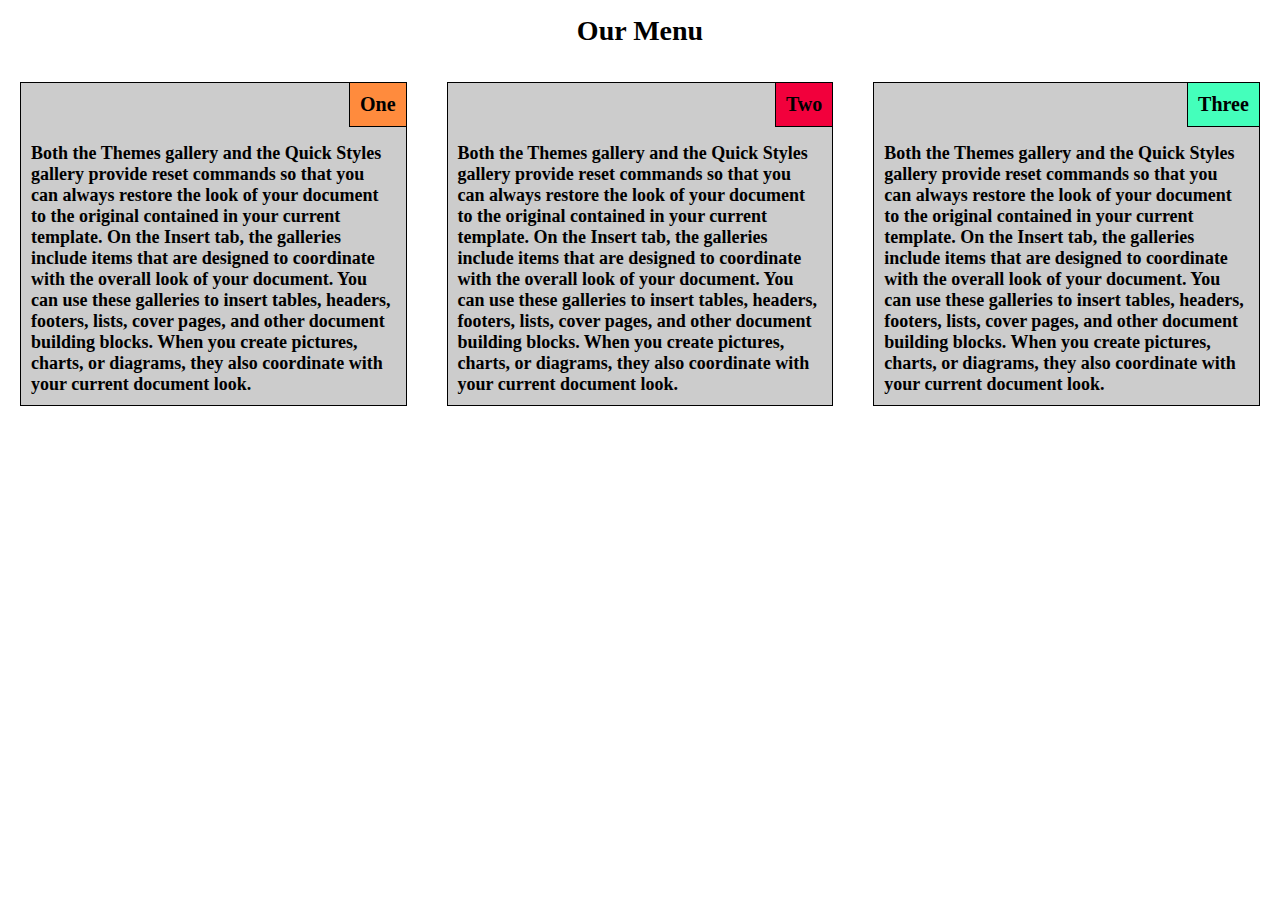
<file: Module2_sol/index.html>
<!DOCTYPE html>
<html>
<head>
<meta charset="utf-8">
<meta name="viewport" content="width=device-width, initial-scale=1">
<title>Module 2 Assignment Solution</title>
<link rel="stylesheet" href="css\styles.css">
</head>
<body>
<h1>Our Menu</h1>

<div class="row">
  <div class="col-lg-4 col-md-6 col-sd-12 container" ><p>Both the Themes gallery and the Quick Styles gallery provide reset commands so that you can always restore the look of your document to the original contained in your current template. On the Insert tab, the galleries include items that are designed to coordinate with the overall look of your document. You can use these galleries to insert tables, headers, footers, lists, cover pages, and other document building blocks. When you create pictures, charts, or diagrams, they also coordinate with your current document look.</p><p class="title1">One</p></div>
  <div class="col-lg-4 col-md-6 col-sd-12 container" ><p>Both the Themes gallery and the Quick Styles gallery provide reset commands so that you can always restore the look of your document to the original contained in your current template. On the Insert tab, the galleries include items that are designed to coordinate with the overall look of your document. You can use these galleries to insert tables, headers, footers, lists, cover pages, and other document building blocks. When you create pictures, charts, or diagrams, they also coordinate with your current document look.</p><p class="title2" >Two</p></div>
  <div class="col-lg-4 col-md-12 col-sd-12 container" ><p>Both the Themes gallery and the Quick Styles gallery provide reset commands so that you can always restore the look of your document to the original contained in your current template. On the Insert tab, the galleries include items that are designed to coordinate with the overall look of your document. You can use these galleries to insert tables, headers, footers, lists, cover pages, and other document building blocks. When you create pictures, charts, or diagrams, they also coordinate with your current document look.</p><p class="title3" >Three</p></div>
</div>

</body>
</html>
</file>
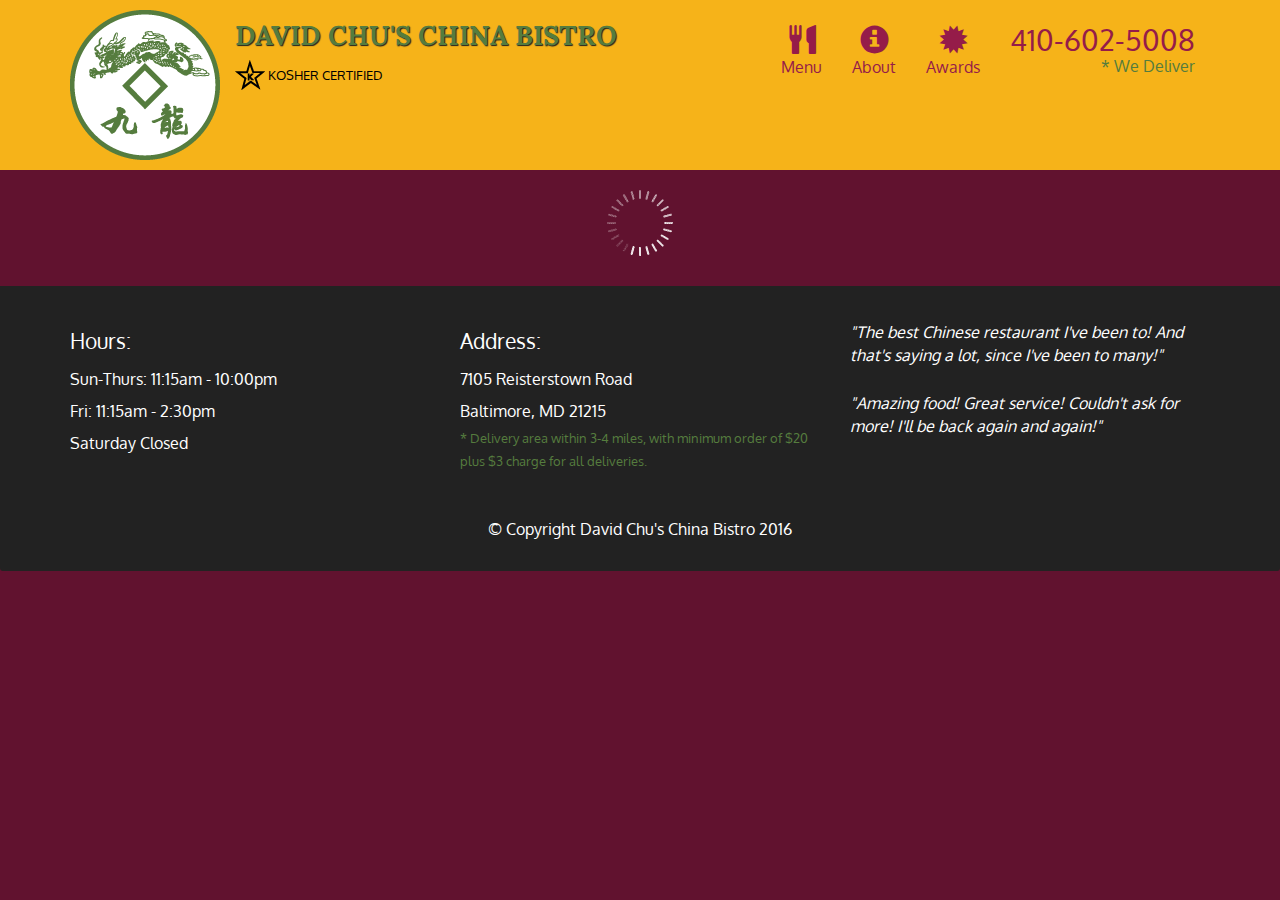
<file: Module5_sol/index.html>
<!doctype html>
<html lang="en">
  <head>
    <meta charset="utf-8">
    <meta http-equiv="X-UA-Compatible" content="IE=edge">
    <meta name="viewport" content="width=device-width, initial-scale=1">
    <title>David Chu's China Bistro</title>
    <link rel="stylesheet" href="css/bootstrap.min.css">
    <link rel="stylesheet" href="css/styles.css">
    <link href='https://fonts.googleapis.com/css?family=Oxygen:400,300,700' rel='stylesheet' type='text/css'>
    <link href='https://fonts.googleapis.com/css?family=Lora' rel='stylesheet' type='text/css'>
  </head>
<body>
  <header>
    <nav id="header-nav" class="navbar navbar-default">
      <div class="container">
        <div class="navbar-header">
          <a href="index.html" class="pull-left visible-md visible-lg">
            <div id="logo-img" alt="Logo image"></div>
          </a>

          <div class="navbar-brand">
            <a href="index.html"><h1>David Chu's China Bistro</h1></a>
            <p>
              <img src="images/star-k-logo.png" alt="Kosher certification">
              <span>Kosher Certified</span>
            </p>
          </div>

          <button id="navbarToggle" type="button" class="navbar-toggle collapsed" data-toggle="collapse" data-target="#collapsable-nav" aria-expanded="false">
            <span class="sr-only">Toggle navigation</span>
            <span class="icon-bar"></span>
            <span class="icon-bar"></span>
            <span class="icon-bar"></span>
          </button>
        </div>
        
        <div id="collapsable-nav" class="collapse navbar-collapse">
           <ul id="nav-list" class="nav navbar-nav navbar-right">
            <li id="navHomeButton" class="visible-xs active">
              <a href="index.html">
                <span class="glyphicon glyphicon-home"></span> Home</a>
            </li>
            <li id="navMenuButton">
              <a href="#" onclick="$dc.loadMenuCategories();">
                <span class="glyphicon glyphicon-cutlery"></span><br class="hidden-xs"> Menu</a>
            </li>
            <li>
              <a href="#">
                <span class="glyphicon glyphicon-info-sign"></span><br class="hidden-xs"> About</a>
            </li>
            <li>
              <a href="#">
                <span class="glyphicon glyphicon-certificate"></span><br class="hidden-xs"> Awards</a>
            </li>
            <li id="phone" class="hidden-xs">
              <a href="tel:410-602-5008">
                <span>410-602-5008</span></a><div>* We Deliver</div>
            </li>
          </ul><!-- #nav-list -->
        </div><!-- .collapse .navbar-collapse -->
      </div><!-- .container -->
    </nav><!-- #header-nav -->
  </header>

  <div id="call-btn" class="visible-xs">
    <a class="btn" href="tel:410-602-5008">
    <span class="glyphicon glyphicon-earphone"></span>
    410-602-5008
    </a>
  </div>
  <div id="xs-deliver" class="text-center visible-xs">* We Deliver</div>

  <div id="main-content" class="container"></div>

  <footer class="panel-footer">
    <div class="container">
      <div class="row">
        <section id="hours" class="col-sm-4">
          <span>Hours:</span><br>
          Sun-Thurs: 11:15am - 10:00pm<br>
          Fri: 11:15am - 2:30pm<br>
          Saturday Closed
          <hr class="visible-xs">
        </section>
        <section id="address" class="col-sm-4">
          <span>Address:</span><br>
          7105 Reisterstown Road<br>
          Baltimore, MD 21215
          <p>* Delivery area within 3-4 miles, with minimum order of $20 plus $3 charge for all deliveries.</p>
          <hr class="visible-xs">
        </section>
        <section id="testimonials" class="col-sm-4">
          <p>"The best Chinese restaurant I've been to! And that's saying a lot, since I've been to many!"</p>
          <p>"Amazing food! Great service! Couldn't ask for more! I'll be back again and again!"</p>
        </section>
      </div>
      <div class="text-center">&copy; Copyright David Chu's China Bistro 2016</div>
    </div>
  </footer>

  <!-- jQuery (Bootstrap JS plugins depend on it) -->
  <script src="js/jquery-2.1.4.min.js"></script>
  <script src="js/bootstrap.min.js"></script>
  <script src="js/ajax-utils.js"></script>
  <script src="js/script.js"></script>
</body>
</html>
</file>
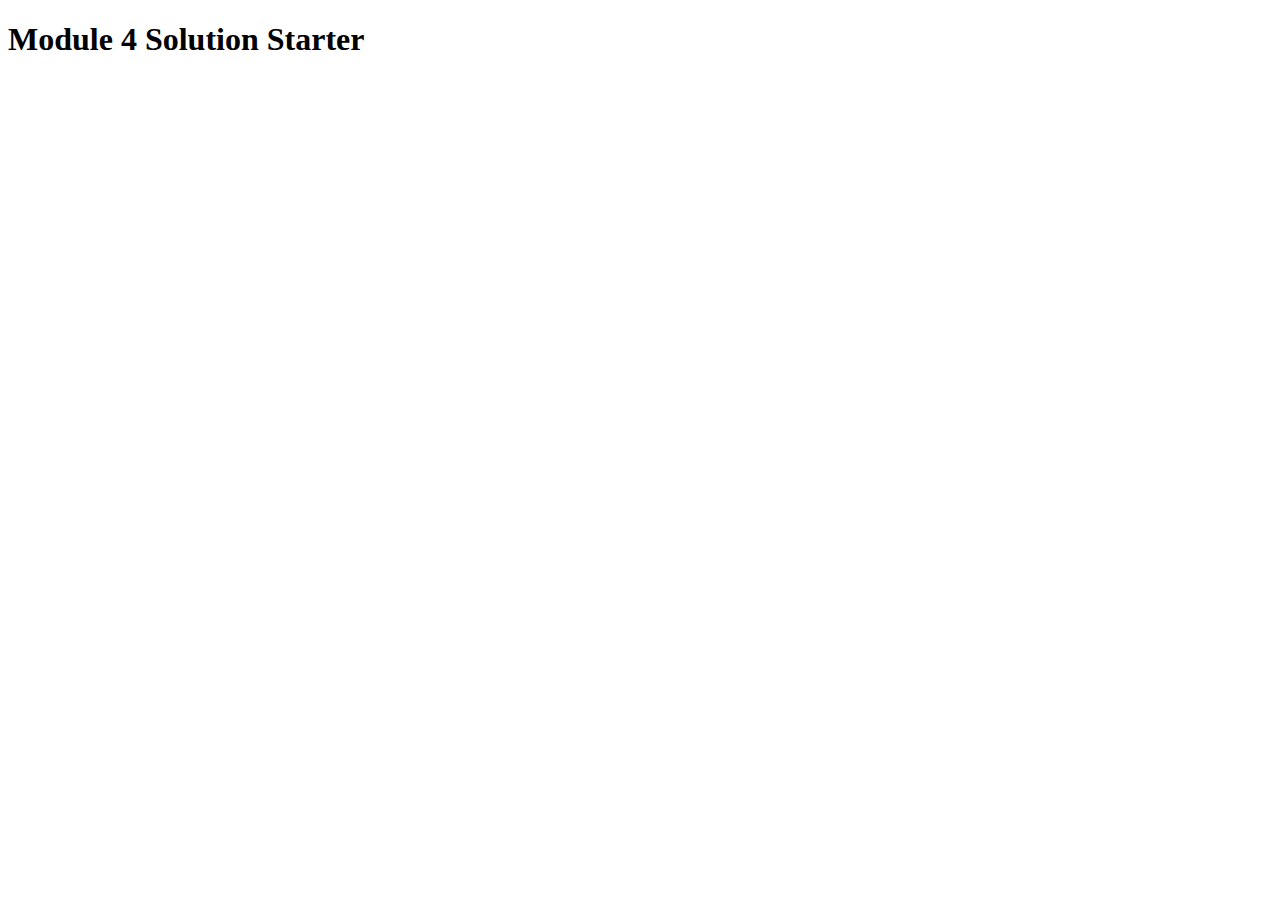
<file: Module4_sol/harder/index.html>
<!DOCTYPE html>
<html>
<head>
  <meta charset="utf-8">
  <title>Module 4 Solution Starter</title>
  <script>
    var names = []; // DO NOT REMOVE
  </script>
  <script src="SpeakHello.js"></script>
  <script src="SpeakGoodBye.js"></script>
  <script src="script.js"></script>
</head>
<body>
  <h1>Module 4 Solution Starter</h1>
</body>
</html>
</file>
<file: Module5_sol/css/styles.css>
body {
  font-size: 16px;
  color: #fff;
  background-color: #61122f;
  font-family: 'Oxygen', sans-serif;
}

/** HEADER **/
#header-nav {
  background-color: #f6b319;
  border-radius: 0;
  border: 0;
}

#logo-img {
  background: url('../images/restaurant-logo_large.png') no-repeat;
  width: 150px;
  height: 150px;
  margin: 10px 15px 10px 0;
}

.navbar-brand {
  padding-top: 25px;
}
.navbar-brand h1 { /* Restaurant name */
  font-family: 'Lora', serif;
  color: #557c3e;
  font-size: 1.5em;
  text-transform: uppercase;
  font-weight: bold;
  text-shadow: 1px 1px 1px #222;
  margin-top: 0;
  margin-bottom: 0;
  line-height: .75;
}
.navbar-brand a:hover, .navbar-brand a:focus {
  text-decoration: none;
}
.navbar-brand p { /* Kosher cert */
  color: #000;
  text-transform: uppercase;
  font-size: .7em;
  margin-top: 15px;
}
.navbar-brand p span { /* Star-K */
  vertical-align: middle;
}

#nav-list {
  margin-top: 10px;
}
#nav-list a {
  color: #951C49;
  text-align: center;
}
#nav-list a:hover {
  background: #E7E7E7;
}
#nav-list a span {
  font-size: 1.8em;
}

#phone {
  margin-top: 5px;
}
#phone a { /* Phone number */
  text-align: right;
  padding-bottom: 0;
}
#phone div { /* We Deliver */
  color: #557c3e;
  text-align: right;
  padding-right: 15px;
}

.navbar-header button.navbar-toggle, .navbar-header .icon-bar {
  border: 1px solid #61122f;
}
.navbar-header button.navbar-toggle {
  clear: both;
  margin-top: -30px;
}
/* END HEADER */

/* FOOTER */
.panel-footer {
  margin-top: 30px;
  padding-top: 35px;
  padding-bottom: 30px;
  background-color: #222;
  border-top: 0;
}
.panel-footer div.row {
  margin-bottom: 35px;
}
#hours, #address {
  line-height: 2;
}
#hours > span, #address > span {
  font-size: 1.3em;
}
#address p {
  color: #557c3e;
  font-size: .8em;
  line-height: 1.8;
}
#testimonials {
  font-style: italic;
}
#testimonials p:nth-child(2) {
  margin-top: 25px;
}
/* END FOOTER */



/* HOME PAGE */
.container .jumbotron {
  box-shadow: 0 0 50px #3F0C1F;
  border: 2px solid #3F0C1F;
}

#menu-tile, #specials-tile, #map-tile {
  height: 250px;
  width: 100%;
  margin-bottom: 15px;
  position: relative;
  border: 2px solid #3F0C1F;
  overflow: hidden;
}
#menu-tile:hover, #specials-tile:hover, #map-tile:hover {
  box-shadow: 0 1px 5px 1px #cccccc;
}
#menu-tile {
  background: url('../images/menu-tile.jpg') no-repeat;
  background-position: center;
}
#specials-tile {
  background: url('../images/specials-tile.jpg') no-repeat;
  background-position: center;
}
#menu-tile span, #specials-tile span, #map-tile span {
  position: absolute;
  bottom: 0;
  right: 0;
  width: 100%;
  text-align: center;
  font-size: 1.6em;
  text-transform: uppercase;
  background-color: #000;
  color: #fff;
  opacity: .8;
}
/* END HOME PAGE */

/* MENU CATEGORIES PAGE */
.category-tile { 
  position: relative;
  border: 2px solid #3F0C1F;
  overflow: hidden;
  width: 200px;
  height: 200px;
  margin: 0 auto 15px;
}
.category-tile span {
  position: absolute;
  bottom: 0;
  right: 0;
  width: 100%;
  text-align: center;
  font-size: 1.2em;
  text-transform: uppercase;
  background-color: #000;
  color: #fff;
  opacity: .8;
}
.category-tile:hover {
  box-shadow: 0 1px 5px 1px #cccccc;
}

#menu-categories-title + div {
  margin-bottom: 50px;
}
/* END MENU CATEGORIES PAGE */

/* SINGLE CATEGORY PAGE */
.menu-item-tile {
  margin-bottom: 25px;
}
.menu-item-tile hr {
  width: 80%;
}
.menu-item-tile .menu-item-price {
  font-size: 1.1em;
  text-align: right;
  margin-top: -15px;
  margin-right: -15px;
}
.menu-item-tile .menu-item-price span {
  font-size: .6em;
}
.menu-item-photo {
  position: relative;
  border: 2px solid #3F0C1F; 
  overflow: hidden;
  padding: 0;
  margin-right: -15px;
  margin-left: auto;
  margin-bottom: 20px;
  max-width: 250px;
}
.menu-item-photo div {
  position: absolute;
  bottom: 0;
  right: 0;
  width: 80px;
  background-color: #557c3e;
  text-align: center;
}
.menu-item-description {
  padding-right: 30px;
}
h3.menu-item-title {
  margin: 0 0 10px;
}
.menu-item-details {
  font-size: .9em;
  font-style: italic;
}
/* END SINGLE CATEGORY PAGE */


/********** Large devices only **********/
@media (min-width: 1200px) {
  .container .jumbotron {
    background: url('../images/jumbotron_1200.jpg') no-repeat;
    height: 675px;
  }
}

/********** Medium devices only **********/
@media (min-width: 992px) and (max-width: 1199px) {
  /* Header */
  #logo-img {
    background: url('../images/restaurant-logo_medium.png') no-repeat;
    width: 100px;
    height: 100px;
    margin: 5px 5px 5px 0;
  }
  /* End Header */

  /* Home Page */
  .container .jumbotron {
    background: url('../images/jumbotron_992.jpg') no-repeat;
    height: 558px;
  }
  /* End Home Page */
}

/********** Small devices only **********/
@media (min-width: 768px) and (max-width: 991px) {
  /* Home Page */
  .container .jumbotron {
    background: url('../images/jumbotron_768.jpg') no-repeat;
    height: 432px;
  }
  /* End Home Page */
}

/********** Extra small devices only **********/
@media (max-width: 767px) {
  /* Header */
  .navbar-brand {
    padding-top: 10px;
    height: 80px;
  }
  .navbar-brand h1 { /* Restaurant name */
    padding-top: 10px;
    font-size: 5vw; /* 1vw = 1% of viewport width */
  }
  .navbar-brand p { /* Kosher cert */
    font-size: .6em;
    margin-top: 12px;
  }
  .navbar-brand p img { /* Star-K */
    height: 20px;
  }

  #collapsable-nav a { /* Collapsed nav menu text */
    font-size: 1.2em;
  }
  #collapsable-nav a span { /* Collapsed nav menu glyph */
    font-size: 1em;
    margin-right: 5px;
  }

  #call-btn > a {
    font-size: 1.5em;
    display: block;
    margin: 0 20px;
    padding: 10px;
    border: 2px solid #fff;
    background-color: #f6b319;
    color: #951c49;
  }
  #xs-deliver {
    margin-top: 5px;
    font-size: .7em;
    letter-spacing: .1em;
    text-transform: uppercase;
  }
  /* End Header */

  /* Footer */
  .panel-footer section {
    margin-bottom: 30px;
    text-align: center;
  }
  .panel-footer section:nth-child(3) {
    margin-bottom: 0; /* margin already exists on the whole row */
  }
  .panel-footer section hr {
    width: 50%;
  }
  /* End Footer */

  /* Home Page */
  .container .jumbotron {
    margin-top: 30px;
    padding: 0;
  }
  #menu-tile, #specials-tile {
    width: 360px;
    margin: 0 auto 15px;
  }

  .menu-item-photo {
    margin-right: auto;
  }
  .menu-item-tile .menu-item-price {
    text-align: center;
  }
  .menu-item-description {
    text-align: center;;
  }
}


/********** Super extra small devices Only :-) (e.g., iPhone 4) **********/
@media (max-width: 479px) {
  /* Header */
  .navbar-brand h1 { /* Restaurant name */
    padding-top: 5px;
    font-size: 6vw;
  }
  /* End Header */
  
  /* Home page */
  #menu-tile, #specials-tile {
    width: 280px;
    margin: 0 auto 15px;
  }

  .col-xxs-12 {
    position: relative;
    min-height: 1px;
    padding-right: 15px;
    padding-left: 15px;
    float: left;
    width: 100%;
  }
}
</file>
